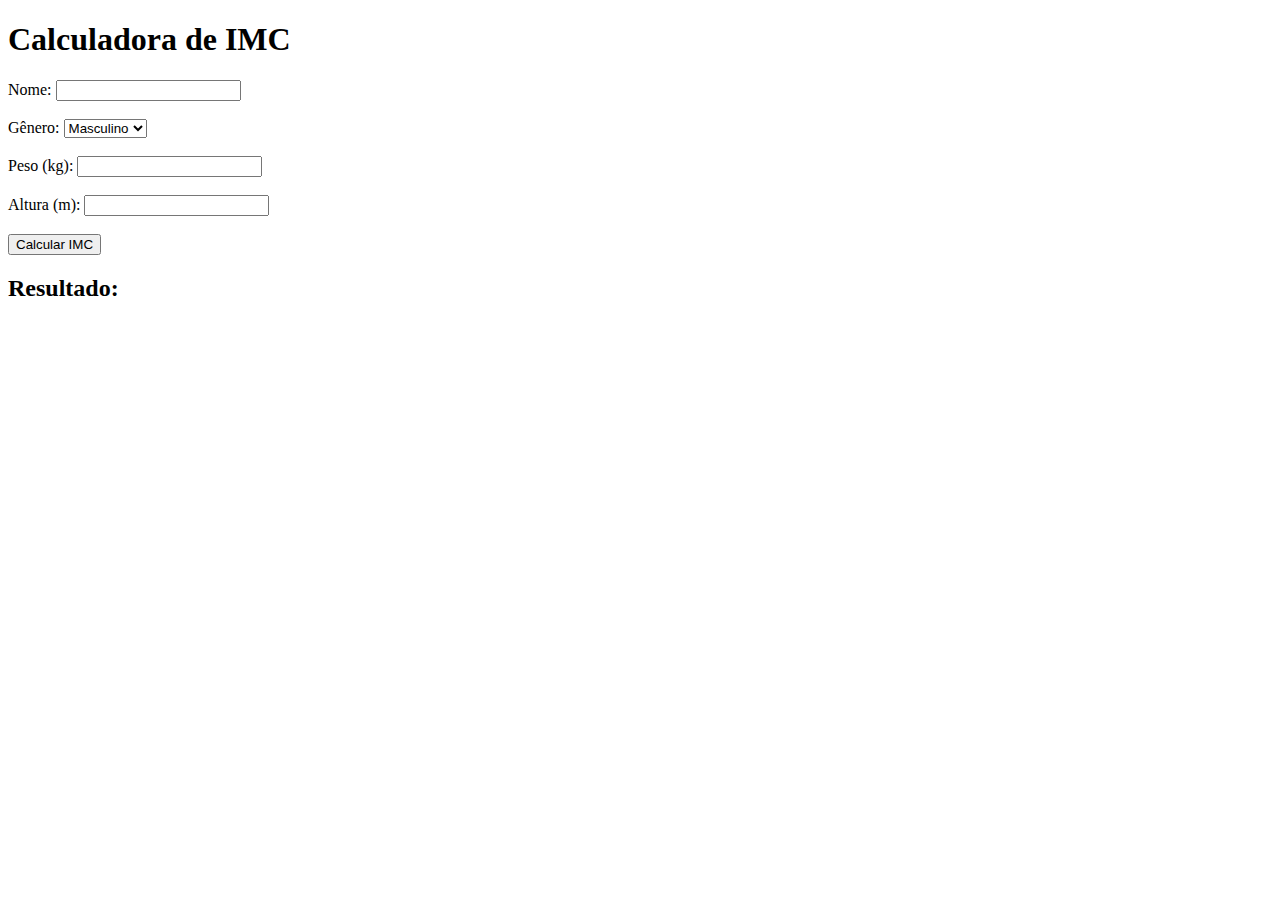
<file: calculadora.html>
<!DOCTYPE html>
<html lang="pt-BR">
<head>
    <meta charset="UTF-8">
    <meta name="viewport" content="width=device-width, initial-scale=1.0">
    <title>Calculadora de IMC</title>
</head>
<body>
    <h1>Calculadora de IMC</h1>
    <form id="imcForm">
        <label for="nome">Nome:</label>
        <input type="text" id="nome" required><br><br>

        <label for="genero">Gênero:</label>
        <select id="genero" required>
            <option value="masculino">Masculino</option>
            <option value="feminino">Feminino</option>
        </select><br><br>

        <label for="peso">Peso (kg):</label>
        <input type="number" id="peso" step="0.1" required><br><br>

        <label for="altura">Altura (m):</label>
        <input type="number" id="altura" step="0.01" required><br><br>

        <button type="submit">Calcular IMC</button>
    </form>

    <h2>Resultado:</h2>
    <p id="resultado"></p>

    <script>
        document.getElementById('imcForm').addEventListener('submit', function(event) {
            event.preventDefault(); // Evita o envio do formulário

            // Obtém os valores
            const nome = document.getElementById('nome').value;
            const genero = document.getElementById('genero').value;
            const peso = parseFloat(document.getElementById('peso').value);
            const altura = parseFloat(document.getElementById('altura').value);

            // Calcula o IMC
            const imc = peso / (altura * altura);

            // Exibe o resultado
            let resultadoTexto = `${nome}, seu IMC é: ${imc.toFixed(2)}`;

            // Classificação do IMC
            let classificacao = '';
            if (imc < 18.5) {
                classificacao = 'Abaixo do peso';
            } else if (imc >= 18.5 && imc < 24.9) {
                classificacao = 'Peso normal';
            } else if (imc >= 25 && imc < 29.9) {
                classificacao = 'Sobrepeso';
            } else if (imc >= 30 && imc < 34.9) {
                classificacao = 'Obesidade Grau 1';
            } else if (imc >= 35 && imc < 39.9) {
                classificacao = 'Obesidade Grau 2';
            } else {
                classificacao = 'Obesidade Grau 3';
            }

            // Adiciona a classificação ao resultado
            resultadoTexto += ` - Classificação: ${classificacao}`;

            // Exibe o resultado na página
            document.getElementById('resultado').innerText = resultadoTexto;
        });
    </script>
</body>
</html>
</file>
